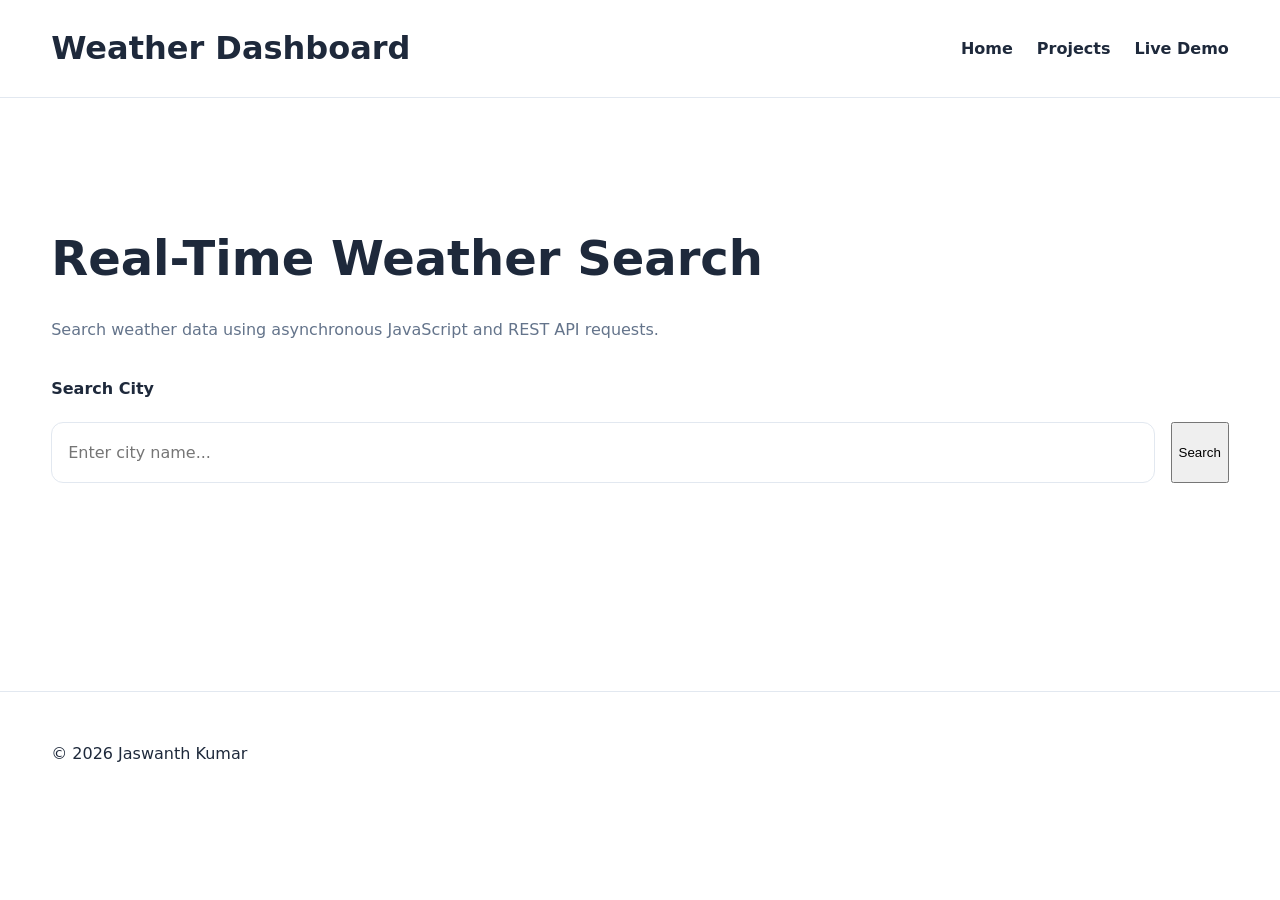
<file: portfolio/weather-demo.html>
<!DOCTYPE html>
<html lang="en">

<head>
  <meta charset="UTF-8" />
  <meta
    name="viewport"
    content="width=device-width, initial-scale=1.0"
  />
  <title>
    Weather Dashboard | Live Demo
  </title>
  <meta
    name="description"
    content="Real-time weather dashboard using JavaScript Fetch API and asynchronous REST API integration."
  />
  <link rel="stylesheet" href="styles.css" />
</head>
<body>

  <a
    href="#main-content"
    class="skip-link"
  >
    Skip to main content
  </a>

  <header role="banner">
    <div class="container header-wrapper">
      <h1>
        Weather Dashboard
      </h1>
      <nav aria-label="Primary Navigation">
        <ul>
          <li>
            <a href="index.html">
              Home
            </a>
          </li>
          <li>
            <a href="projects.html">
              Projects
            </a>
          </li>
          <li>
            <a
              href="weather-demo.html"
              aria-current="page"
            >
              Live Demo
            </a>
          </li>
        </ul>
      </nav>

    </div>
  </header>

  <main id="main-content">
    <section class="container todo-section">
      <div class="section-heading">
        <h2>
          Real-Time Weather Search
        </h2>
        <p>
          Search weather data using asynchronous
          JavaScript and REST API requests.
        </p>
      </div>

      <form
        id="weather-form"
        class="todo-form"
      >
        <label for="city-input">
          Search City
        </label>
        <div class="todo-input-group">
          <input
            type="text"
            id="city-input"
            placeholder="Enter city name..."
            required
          />
          <button type="submit">
            Search
          </button>
        </div>
      </form>

      <section
        id="weather-result"
        class="projects-grid"
        aria-live="polite"
      ></section>
    </section>
  </main>

  <footer>
    <div class="container footer-wrapper">
      <p>
        © 2026 Jaswanth Kumar
      </p>
    </div>
  </footer>

  <script src="weather.js"></script>
</body>
</html>
</file>
<file: portfolio/styles.css>
:root {
  --primary: #2563eb;
  --secondary: #0f172a;
  --background: #ffffff;
  --surface: #f8fafc;
  --text: #1e293b;
  --muted: #64748b;
  --border: #e2e8f0;
  --success: #16a34a;
  --danger: #dc2626;
  --shadow:
    0 10px 30px rgba(0, 0, 0, 0.08);
  --radius: 16px;
  --container-width: 1200px;
  --transition: 0.3s ease;
}

@media (prefers-color-scheme: dark) {
  :root {
    --background: #020617;
    --surface: #0f172a;
    --text: #f8fafc;
    --muted: #94a3b8;
    --border: #1e293b;
    --shadow:
      0 10px 30px rgba(0, 0, 0, 0.4);
  }
}

*,
*::before,
*::after {
  box-sizing: border-box;
}

html {
  scroll-behavior: smooth;
}

body {
  margin: 0;
  font-family:
    Inter,
    system-ui,
    sans-serif;
  line-height: 1.7;
  background: var(--background);
  color: var(--text);
  transition:
    background var(--transition),
    color var(--transition);
}

.skip-link {
  position: absolute;
  top: -100px;
  left: 20px;
  background: var(--secondary);
  color: white;
  padding: 1rem;
  z-index: 999;
  border-radius: 10px;
  text-decoration: none;
}

.skip-link:focus {
  top: 20px;
}

:focus-visible {
  outline: 3px solid var(--primary);
  outline-offset: 4px;
}

.container {
  width: min(92%, var(--container-width));
  margin-inline: auto;
}

header {
  position: sticky;
  top: 0;
  z-index: 1000;
  background: rgba(255, 255, 255, 0.85);
  backdrop-filter: blur(10px);
  border-bottom: 1px solid var(--border);
}

@media (prefers-color-scheme: dark) {
  header {
    background: rgba(2, 6, 23, 0.8);
  }
}

.header-wrapper {
  display: flex;
  align-items: center;
  justify-content: space-between;
  min-height: 80px;
}

nav ul {
  display: flex;
  align-items: center;
  gap: 1.5rem;
  list-style: none;
  padding: 0;
  margin: 0;
}

nav a {
  text-decoration: none;
  color: var(--text);
  font-weight: 600;
  transition: color var(--transition);
}

nav a:hover,
nav a:focus-visible {
  color: var(--primary);
}

.hero {
  display: grid;
  grid-template-columns: repeat(2, 1fr);
  align-items: center;
  gap: 4rem;
  min-height: 90vh;
  padding-block: 5rem;
}

.hero-content h2 {
  font-size: clamp(2.5rem, 5vw, 5rem);
  line-height: 1.1;
  margin-bottom: 1rem;
}

.hero-content p {
  font-size: 1.15rem;
  color: var(--muted);
  max-width: 600px;
}
.hero-image img {
  width: 100%;
  display: block;
  border-radius: var(--radius);
  box-shadow: var(--shadow);
}

.button {
  display: inline-flex;
  align-items: center;
  justify-content: center;
  padding: 0.95rem 1.6rem;
  background: var(--primary);
  color: white;
  border-radius: 12px;
  text-decoration: none;
  font-weight: 700;
  transition:
    transform var(--transition),
    opacity var(--transition);
}

.button:hover,
.button:focus-visible {
  transform: translateY(-3px);
  opacity: 0.95;
}

.projects-grid {
  display: grid;
  grid-template-columns:
    repeat(auto-fit, minmax(320px, 1fr));
  gap: 2rem;
  margin-top: 3rem;
}

.card {
  background: var(--surface);
  border: 1px solid var(--border);
  border-radius: var(--radius);
  padding: 2rem;
  box-shadow: var(--shadow);
  transition:
    transform var(--transition),
    border-color var(--transition);
}

.card:hover {
  transform: translateY(-6px);
  border-color: var(--primary);
}

.card h3 {
  margin-top: 0;
}

.card-footer {
  display: flex;
  align-items: center;
  justify-content: space-between;
  margin-top: 2rem;
}

.about-layout {
  display: grid;
  grid-template-columns: 1fr 1fr;
  gap: 4rem;
  align-items: center;
  padding-block: 5rem;
}

.about-layout img {
  width: 100%;
  border-radius: var(--radius);
}

.contact-wrapper {
  display: grid;
  grid-template-columns: 1fr 1fr;
  gap: 3rem;
  padding-block: 5rem;
}

form {
  display: flex;
  flex-direction: column;
  gap: 1.25rem;
}

label {
  font-weight: 600;
}

input,
textarea {
  width: 100%;
  padding: 1rem;
  border-radius: 12px;
  border: 1px solid var(--border);
  background: var(--background);
  color: var(--text);
  font: inherit;
}

input:focus,
textarea:focus {
  border-color: var(--primary);
}

footer {
  border-top: 1px solid var(--border);
  margin-top: 5rem;
  padding-block: 2rem;
}

.footer-wrapper {
  display: flex;
  justify-content: space-between;
  align-items: center;
  flex-wrap: wrap;
  gap: 1rem;
}

@media (max-width: 992px) {
  .hero,
  .about-layout,
  .contact-wrapper {
    grid-template-columns: 1fr;
  }
  .hero {
    text-align: center;
  }
  .hero-content p {
    margin-inline: auto;
  }
  .hero-image {
    order: -1;
  }
}
@media (max-width: 768px) {
  .header-wrapper {
    flex-direction: column;
    justify-content: center;
    padding-block: 1rem;
  }
  nav ul {
    flex-wrap: wrap;
    justify-content: center;
  }
  .hero {
    min-height: auto;
    padding-block: 4rem;
  }
  .hero-content h2 {
    font-size: 2.8rem;
  }
  .projects-grid {
    grid-template-columns: 1fr;
  }
  .card {
    padding: 1.5rem;
  }
  .footer-wrapper {
    text-align: center;
    justify-content: center;
  }
}

@media (max-width: 480px) {

  body {
    font-size: 0.95rem;
  }

  .button {
    width: 100%;
  }

  .hero-content h2 {
    font-size: 2.2rem;
  }
}

.todo-section {
  padding-block: 5rem;
}

.section-heading {
  margin-bottom: 2rem;
}

.section-heading h2 {
  font-size: clamp(2rem, 4vw, 3rem);
  margin-bottom: 1rem;
}

.section-heading p {
  color: var(--muted);
  max-width: 700px;
}

.todo-form {
  margin-bottom: 2rem;
}

.todo-input-group {
  display: flex;
  gap: 1rem;
}

.todo-input-group input {
  flex: 1;
}

.filters {
  display: flex;
  gap: 1rem;
  margin-bottom: 2rem;
  flex-wrap: wrap;
}

.filter-btn {
  background: var(--surface);
  color: var(--text);
  border: 1px solid var(--border);
  padding: 0.8rem 1.2rem;
  border-radius: 10px;
  cursor: pointer;
  transition: 0.3s ease;
}

.filter-btn.active {
  background: var(--primary);
  color: white;
}

.task-list {
  list-style: none;
  padding: 0;
  margin: 0;
  display: grid;
  gap: 1rem;
}

.task-item {
  display: flex;
  align-items: center;
  justify-content: space-between;
  gap: 1rem;
  padding: 1.2rem;
  background: var(--surface);
  border: 1px solid var(--border);
  border-radius: var(--radius);
  box-shadow: var(--shadow);
}

.task-content {
  display: flex;
  align-items: center;
  gap: 1rem;

  flex: 1;
}
.task-content input[type="checkbox"] {
  width: 20px;
  height: 20px;
}
.task-text.completed {
  text-decoration: line-through;
  opacity: 0.6;
}
.task-actions {
  display: flex;
  gap: 0.7rem;
}

.edit-btn,
.delete-btn {
  border: none;
  padding: 0.7rem 1rem;
  border-radius: 10px;
  cursor: pointer;
  font-weight: 600;
  transition: 0.3s ease;
}
.edit-btn {
  background: var(--primary);
  color: white;
}
.delete-btn {
  background: #ef4444;
  color: white;
}
.edit-btn:hover,
.delete-btn:hover {
  transform: translateY(-2px);
}

@media (max-width: 768px) {
  .todo-input-group {
    flex-direction: column;
  }
  .task-item {
    flex-direction: column;
    align-items: stretch;
  }
  .task-actions {
    width: 100%;
  }
  .task-actions button {
    flex: 1;
  }
}

/* =========================
NEW COMPONENTS
========================= */

.hero-buttons {
  display: flex;
  gap: 1rem;
  flex-wrap: wrap;

  margin-top: 2rem;
}

.secondary-button {
  background: transparent;
  color: var(--text);

  border: 1px solid var(--border);
}

.secondary-button:hover {
  background: var(--surface);
}

/* WEATHER CARD */
.weather-card {
  max-width: 500px;
}

/* RESPONSIVE */
@media (max-width: 768px) {

  .hero-buttons {
    flex-direction: column;
  }

}
</file>
